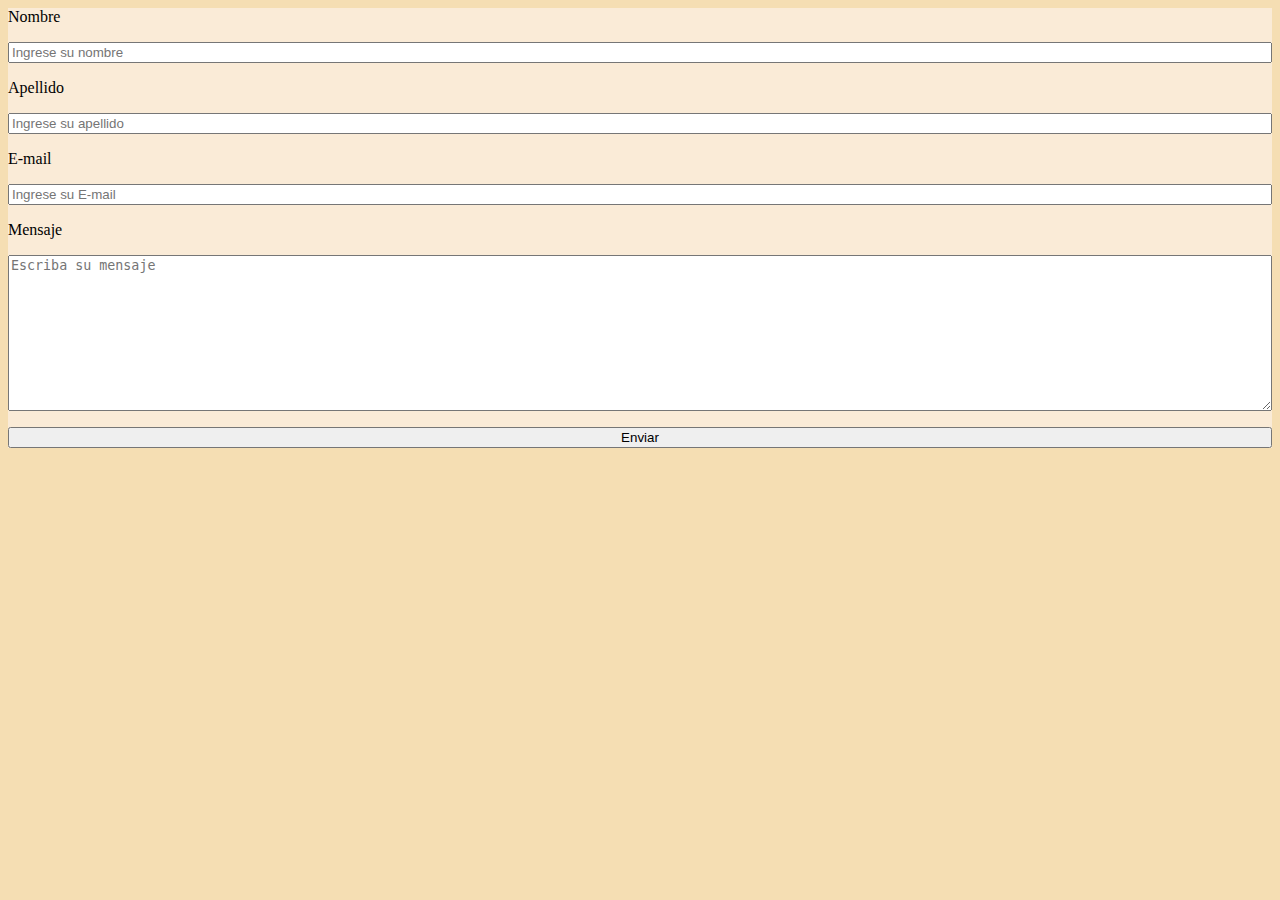
<file: form.html>
<!DOCTYPE html>
<html lang="es">
<head>
    <meta charset="UTF-8">
    <meta http-equiv="X-UA-Compatible" content="IE=edge">
    <meta name="viewport" content="width=device-width, initial-scale=1.0">
    <title>Formulario de contacto</title>
    <link rel="stylesheet" href="./CSS/style-form.css">
    <script src="./js/script.js"></script>
</head>
<body>
    <form name="form" id="form1" action="" method="post" onsubmit="return validateForm()">
        <label for="">Nombre</label>
        <input type="text" name="nombre" placeholder="Ingrese su nombre">
            <span id="span">Rellena el campo Nombre</span> 
        <label for="">Apellido</label>
        <input type="text"  name="apellido" placeholder="Ingrese su apellido">
            <span id="span2">Rellena el campo Apellido</span>
        <label for="">E-mail</label>
        <input type="email" name="email" placeholder="Ingrese su E-mail">
            <span id="span3">Rellena el campo Email</span>
        <label for="">Mensaje</label>
            <span id="span4">Rellena el campo Mensaje</span>
        <textarea name="mensaje" id="" cols="30" rows="10" placeholder="Escriba su mensaje" minlength="50" maxlength="200"></textarea>
         <input type="submit" value="Enviar">
    </form>

</body>
</html>
</file>
<file: CSS/style-form.css>
body {
        background-color: wheat;
}

#form1 {
    display: grid;
    row-gap: 16px;
    background-color: antiquewhite;
}

#span, #span3, #span2, #span4 {
    display: none;
    color: red
}
</file>
